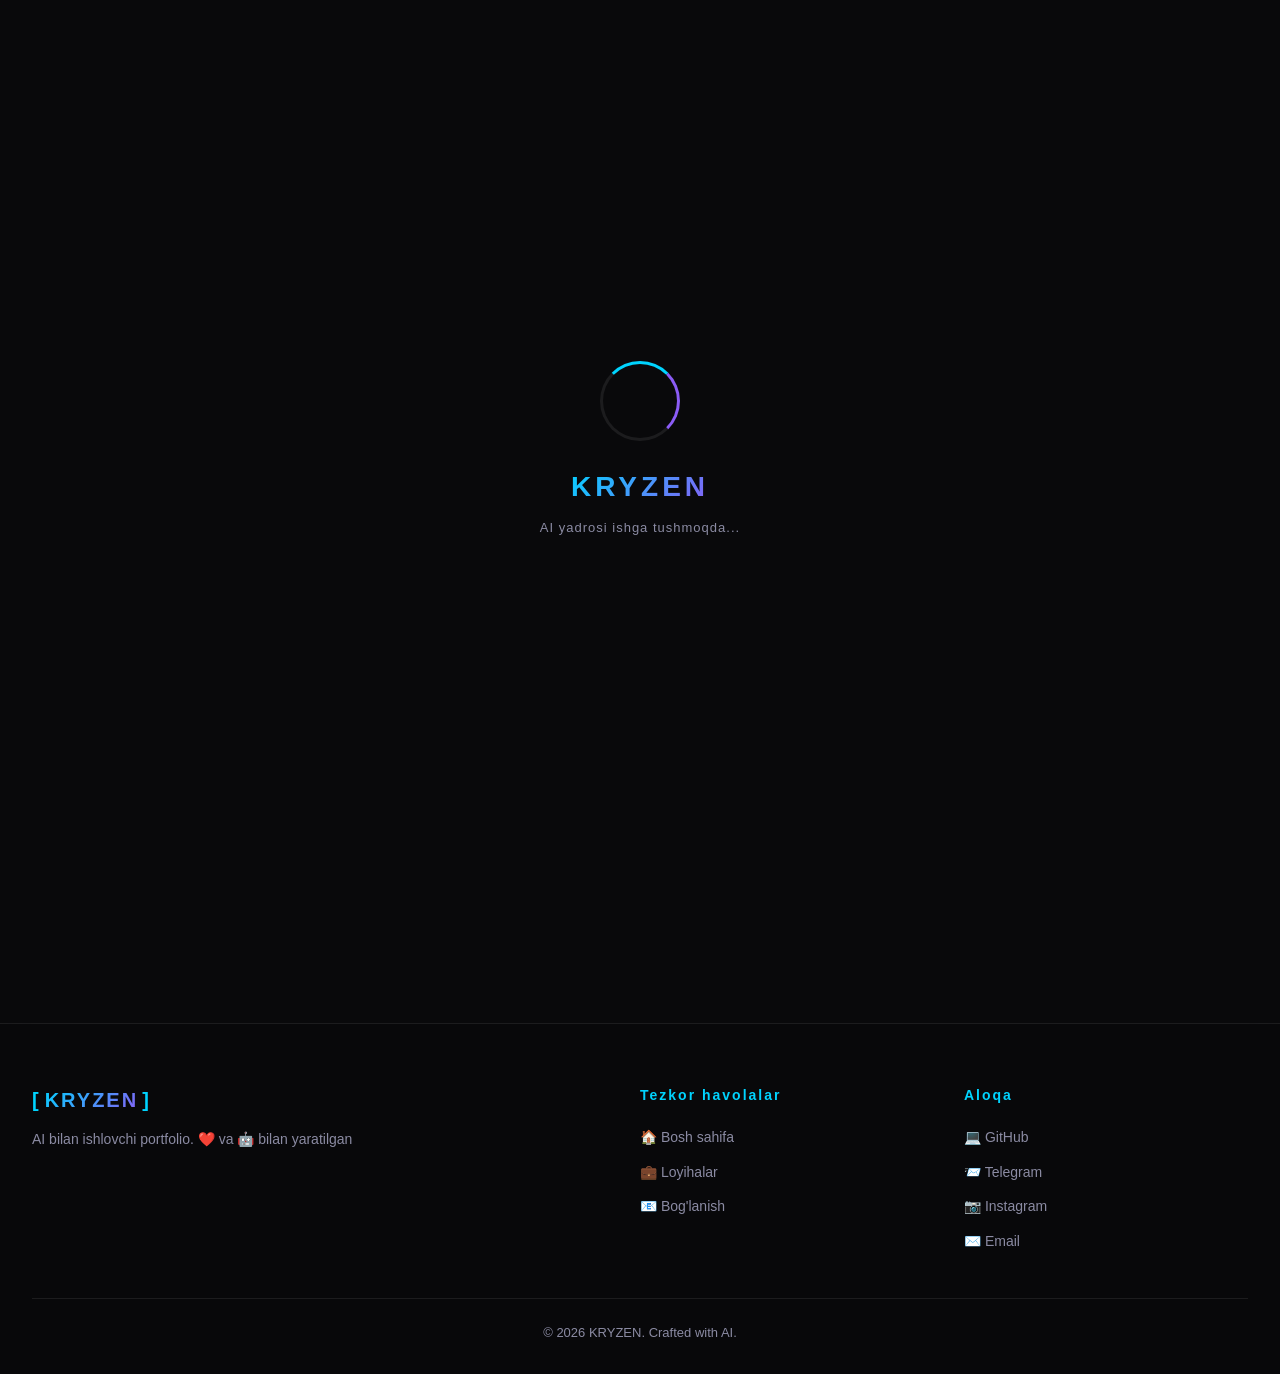
<file: index.html>
<!DOCTYPE html>
<html lang="uz" data-theme="cyan">
<head>
<meta charset="UTF-8">
<meta name="viewport" content="width=device-width,initial-scale=1,maximum-scale=1">
<meta name="theme-color" content="#00D4FF">
<meta name="description" content="KRYZEN AI Portfolio — Interaktiv AI yordamchi bilan portfolio. Loyihalar, ko'nikmalar, AI chat.">
<meta name="keywords" content="KRYZEN, portfolio, AI, developer, fullstack, cyberpunk">
<meta name="author" content="KRYZEN">

<!-- Open Graph -->
<meta property="og:title" content="🤖 KRYZEN AI Portfolio">
<meta property="og:description" content="AI-powered interactive portfolio with chat assistant">
<meta property="og:type" content="website">
<meta property="og:url" content="https://kryzensys.github.io/kryzen-ai-portfolio/">
<meta property="og:image" content="https://kryzensys.github.io/kryzen-ai-portfolio/og.png">

<!-- Twitter -->
<meta name="twitter:card" content="summary_large_image">
<meta name="twitter:title" content="🤖 KRYZEN AI Portfolio">
<meta name="twitter:description" content="AI-powered interactive portfolio">

<!-- PWA -->
<link rel="manifest" href="manifest.json">
<meta name="apple-mobile-web-app-capable" content="yes">
<meta name="apple-mobile-web-app-status-bar-style" content="black-translucent">
<meta name="apple-mobile-web-app-title" content="KRYZEN">

<title>🤖 KRYZEN AI Portfolio</title>
<link rel="icon" type="image/svg+xml" href="data:image/svg+xml,<svg xmlns=%22http://www.w3.org/2000/svg%22 viewBox=%220 0 100 100%22><text y=%22.9em%22 font-size=%2290%22>🤖</text></svg>">

<link rel="stylesheet" href="style.css">
</head>
<body>

<!-- MATRIX RAIN BG -->
<canvas id="bgCanvas"></canvas>

<!-- PARTICLES BG -->
<canvas id="particleCanvas"></canvas>

<!-- LOADING -->
<div id="loading">
  <div class="loader-ring"></div>
  <div class="loader-text" data-i18n="brand">KRYZEN<span class="dots"></span></div>
  <div class="loader-sub" data-i18n="loading">Initializing AI core...</div>
</div>

<!-- CURSOR GLOW + TRAIL -->
<div id="cursorGlow"></div>
<canvas id="trailCanvas"></canvas>

<!-- KONAMI EASTER EGG OVERLAY -->
<div id="konamiOverlay">
  <div class="konami-content">
    <h2>🎮 KONAMI CODE ACTIVATED!</h2>
    <p data-i18n="konami_msg">Siz top-secret easter egg'ni topdingiz!</p>
    <p style="margin-top:20px;font-size:80px;animation:spin 2s linear infinite">🚀</p>
    <p style="margin-top:20px;color:var(--neon)" data-i18n="bonus">Bonus: +100 creativity points</p>
    <button class="btn primary" onclick="document.getElementById('konamiOverlay').classList.remove('show')" data-i18n="close" style="margin-top:30px">Yopish</button>
  </div>
</div>

<!-- TOPBAR -->
<header class="topbar">
  <div class="logo" onclick="App.go('home')">
    <span class="logo-bracket">[</span>
    <span class="logo-text">KRYZEN</span>
    <span class="logo-bracket">]</span>
    <span class="logo-sub">AI.PORTFOLIO</span>
  </div>

  <nav class="nav" id="nav">
    <a class="nav-link active" data-page="home" data-i18n="nav_home" onclick="App.go('home')">🏠 Home</a>
    <a class="nav-link" data-page="about" data-i18n="nav_about" onclick="App.go('about')">👤 About</a>
    <a class="nav-link" data-page="projects" data-i18n="nav_projects" onclick="App.go('projects')">💼 Projects</a>
    <a class="nav-link" data-page="blog" data-i18n="nav_blog" onclick="App.go('blog')">📝 Blog</a>
    <a class="nav-link" data-page="skills" data-i18n="nav_skills" onclick="App.go('skills')">🛠 Skills</a>
    <a class="nav-link" data-page="experience" data-i18n="nav_experience" onclick="App.go('experience')">📅 Experience</a>
    <a class="nav-link" data-page="contact" data-i18n="nav_contact" onclick="App.go('contact')">📧 Contact</a>
  </nav>

  <div class="topbar-tools">
    <!-- Theme switcher -->
    <div class="theme-switcher" title="Change theme">
      <button class="theme-btn active" data-theme="cyan" style="background:#00D4FF"></button>
      <button class="theme-btn" data-theme="purple" style="background:#8B5CF6"></button>
      <button class="theme-btn" data-theme="pink" style="background:#ec4899"></button>
      <button class="theme-btn" data-theme="green" style="background:#10b981"></button>
      <button class="theme-btn" data-theme="amber" style="background:#f59e0b"></button>
    </div>

    <!-- Language switcher -->
    <div class="lang-switcher">
      <button class="lang-btn active" data-lang="uz">UZ</button>
      <button class="lang-btn" data-lang="en">EN</button>
      <button class="lang-btn" data-lang="ru">RU</button>
    </div>

    <!-- Music toggle -->
    <button id="pwaInstallBtn" class="music-toggle" onclick="installPWA()" style="display:none" title="PWA o'rnatish">📱</button>
      <span class="music-toggle" id="netStatus" style="pointer-events:none">🟢</span>
      <button class="music-toggle" onclick="App.toggleMusic()" title="Background music">
      <span id="musicIcon">🔇</span>
    </button>

    <!-- AI Chat -->
    <button class="ai-toggle" onclick="App.toggleChat()">
      <span class="ai-dot"></span> <span data-i18n="ai_chat">AI Chat</span>
    </button>
  </div>
</header>

<!-- HERO -->
<section id="hero" class="hero">
  <div class="hero-grid">
    <div class="hero-left fade-in">
      <div class="hero-status">
        <span class="status-dot"></span> <span data-i18n="available">AVAILABLE FOR HIRE</span>
      </div>
      <h1 class="hero-title">
        <span class="hero-greet" data-i18n="greeting">Salom, men</span>
        <span class="hero-name glow">KRYZEN</span>
        <span class="hero-role" data-i18n="hero_role">Full-Stack Developer</span>
        <span class="hero-spec" data-i18n="hero_spec">+ AI Engineer</span>
      </h1>
      <p class="hero-desc" data-i18n="hero_desc">
        Cyberpunk dizayn va AI yechimlar yarataman. Zamonaviy web, mobil va AI loyihalar — 5+ yil tajriba.
      </p>
      <div class="hero-cta">
        <button class="btn primary" onclick="App.go('projects')">
          💼 <span data-i18n="cta_projects">Loyihalarni ko'rish</span>
        </button>
        <button class="btn ghost" onclick="App.toggleChat(true)">
          🤖 <span data-i18n="cta_chat">AI bilan suhbat</span>
        </button>
      </div>
      <div class="hero-stats">
        <div class="stat">
          <div class="stat-val" data-count="50">0</div>
          <div class="stat-label" data-i18n="stat_projects">Loyihalar</div>
        </div>
        <div class="stat">
          <div class="stat-val" data-count="25">0</div>
          <div class="stat-label" data-i18n="stat_clients">Mijozlar</div>
        </div>
        <div class="stat">
          <div class="stat-val" data-count="5">0</div>
          <div class="stat-label" data-i18n="stat_years">Yil tajriba</div>
        </div>
        <div class="stat">
          <div class="stat-val" data-count="100">0</div>
          <div class="stat-label" data-i18n="stat_quality">% Sifat</div>
        </div>
      </div>
    </div>
    <div class="hero-right fade-in">
      <div class="avatar-card glass">
        <div class="avatar-hex">
          <div class="avatar-inner">
            <div class="avatar-symbol">K</div>
          </div>
          <div class="avatar-ring r1"></div>
          <div class="avatar-ring r2"></div>
          <div class="avatar-ring r3"></div>
        </div>
        <div class="avatar-tags">
          <span class="tag">⚛️ React</span>
          <span class="tag">🐍 Python</span>
          <span class="tag">🤖 AI</span>
          <span class="tag">🔥 Node.js</span>
          <span class="tag">☁️ AWS</span>
          <span class="tag">📱 Mobile</span>
        </div>
      </div>
    </div>
  </div>
  <div class="scroll-hint">↓ scroll</div>
</section>

<!-- MAIN -->
<main id="main"></main>

<!-- FOOTER -->
<footer class="footer">
  <div class="footer-grid">
    <div>
      <div class="logo">
        <span class="logo-bracket">[</span>
        <span class="logo-text">KRYZEN</span>
        <span class="logo-bracket">]</span>
      </div>
      <p class="footer-text" data-i18n="footer_text">AI-powered portfolio. Built with ❤️ and 🤖</p>
    </div>
    <div>
      <h4 class="footer-title" data-i18n="quick_links">Quick Links</h4>
      <a class="footer-link" onclick="App.go('home')" data-i18n="nav_home">Home</a>
      <a class="footer-link" onclick="App.go('projects')" data-i18n="nav_projects">Projects</a>
      <a class="footer-link" onclick="App.go('contact')" data-i18n="nav_contact">Contact</a>
    </div>
    <div>
      <h4 class="footer-title" data-i18n="connect">Connect</h4>
      <a href="https://github.com/KRYZENSYS" target="_blank" class="footer-link">💻 GitHub</a>
      <a href="https://t.me/KRYZENVIP" target="_blank" class="footer-link">📨 Telegram</a>
      <a href="https://instagram.com/KRYZENVIP" target="_blank" class="footer-link">📷 Instagram</a>
      <a href="mailto:f91186645@gmail.com" class="footer-link">✉️ Email</a>
    </div>
  </div>
  <div class="footer-bottom">
    © 2026 KRYZEN. Crafted with AI.
  </div>
</footer>

<!-- AI CHAT WIDGET -->
<div id="chatPanel" class="chat-panel">
  <div class="chat-header">
    <div class="chat-title">
      <span class="ai-pulse"></span>
      <span>KRYZEN AI</span>
      <span class="chat-status" data-i18n="online">online</span>
      <span class="ai-badge" id="aiBadge">MOCK</span>
    </div>
    <div class="chat-controls">
      <button class="chat-control" onclick="Chat.clear()" title="Clear chat">🗑️</button>
      <button class="chat-control" onclick="Chat.toggleVoice()" title="Voice input" id="voiceBtn">🎤</button>
      <button class="chat-control" onclick="Chat.toggleSpeech()" title="Speak reply" id="speechBtn">🔊</button>
      <button class="chat-close" onclick="App.toggleChat()">✕</button>
    </div>
  </div>
  <div class="chat-messages" id="chatMessages">
    <div class="msg ai">
      <div class="msg-avatar">🤖</div>
      <div class="msg-body">
        <div class="msg-name">KRYZEN AI</div>
        <div class="msg-text" data-i18n="ai_welcome">
          Salom! 👋 Men KRYZEN ning AI yordamchisiman.
          <br><br>Loyihalar, ko'nikmalar, tajriba haqida savol bering.
          <br><br>Misol: <em>"Eng yaxshi loyihang qaysi?"</em>
        </div>
      </div>
    </div>
  </div>
  <div class="chat-suggestions" id="chatSuggestions"></div>
  <form class="chat-input" id="chatForm">
    <input type="text" id="chatInput" placeholder="Savol bering..." data-i18n-placeholder="chat_placeholder" autocomplete="off">
    <button type="submit" class="chat-send">📤</button>
  </form>
</div>

<!-- MUSIC -->
<audio id="bgMusic" loop preload="none">
  <source src="https://cdn.pixabay.com/audio/2022/05/27/audio_1808fbf07a.mp3" type="audio/mpeg">
</audio>

<!-- TOAST + KEYBOARD HINTS -->
<div id="toastZone"></div>
<div class="kbd-hint" id="kbdHint">⌨️ Press 1-7 to navigate · Konami: ↑↑↓↓←→←→BA</div>

<script src="i18n.js"></script>
<script src="data.js"></script>
<script src="app.js"></script>
<script src="app-ai.js"></script>
</body>
</html>
</file>
<file: style.css>
/* ============================================================
   KRYZEN AI PORTFOLIO v2.0 — Themes, Particles, Trails, Konami
   ============================================================ */

/* ==== THEMES ==== */
:root, [data-theme="cyan"] {
  --neon:#00D4FF;--neon-2:#8B5CF6;--neon-3:#06b6d4;--neon-4:#ec4899;
  --bg:#09090b;--bg-2:#0e0e14;--fg:#f0f0f5;--mut:#8b8ba3;
  --glass:rgba(20,20,30,0.5);--glass-2:rgba(255,255,255,0.04);
  --bord:rgba(255,255,255,0.08);--bord-2:rgba(0,212,255,0.3);
  --err:#ef4444;--ok:#10b981;--warn:#f59e0b;
}
[data-theme="purple"] {
  --neon:#A855F7;--neon-2:#EC4899;--neon-3:#a855f7;--neon-4:#00D4FF;
  --bord-2:rgba(168,85,247,0.3);
}
[data-theme="pink"] {
  --neon:#EC4899;--neon-2:#F472B6;--neon-3:#ec4899;--neon-4:#8B5CF6;
  --bord-2:rgba(236,72,153,0.3);
}
[data-theme="green"] {
  --neon:#10b981;--neon-2:#34D399;--neon-3:#10b981;--neon-4:#06b6d4;
  --bord-2:rgba(16,185,129,0.3);
}
[data-theme="amber"] {
  --neon:#F59E0B;--neon-2:#FBBF24;--neon-3:#f59e0b;--neon-4:#EF4444;
  --bord-2:rgba(245,158,11,0.3);
}

* { box-sizing:border-box; margin:0; padding:0; }
html { scroll-behavior:smooth; }
body {
  font-family:-apple-system,BlinkMacSystemFont,"Segoe UI","SF Pro",Roboto,sans-serif;
  background:var(--bg); color:var(--fg); line-height:1.6; min-height:100vh; overflow-x:hidden;
  transition: background 0.5s ease;
}
button { font-family:inherit; cursor:pointer; border:none; background:none; color:inherit; }
a { color:inherit; text-decoration:none; }
img { max-width:100%; display:block; }
canvas { position:fixed; inset:0; pointer-events:none; }
#bgCanvas { z-index:0; opacity:0.7; }
#particleCanvas { z-index:1; opacity:0.8; }
#trailCanvas { z-index:2; }

/* Cursor */
#cursorGlow {
  position:fixed; width:600px; height:600px; pointer-events:none; z-index:3;
  background:radial-gradient(circle, rgba(0,212,255,0.06) 0%, transparent 60%);
  transform:translate(-50%,-50%); transition:transform 0.1s ease;
}

@media (prefers-reduced-motion: reduce) {
  * { animation-duration: 0.01ms !important; transition-duration:0.01ms !important; }
  canvas { display:none; }
}

/* Loading */
#loading {
  position:fixed; inset:0; z-index:9999; background:var(--bg);
  display:flex; flex-direction:column; align-items:center; justify-content:center;
  transition:opacity 0.6s ease, visibility 0.6s ease;
}
#loading.hide { opacity:0; visibility:hidden; pointer-events:none; }
.loader-ring {
  width:80px; height:80px; border-radius:50%; border:3px solid var(--bord);
  border-top-color:var(--neon); border-right-color:var(--neon-2);
  animation:spin 1s linear infinite; margin-bottom:24px;
}
@keyframes spin { to { transform:rotate(360deg); } }
.loader-text {
  font-size:28px; font-weight:800; letter-spacing:4px;
  background:linear-gradient(135deg,var(--neon),var(--neon-2));
  -webkit-background-clip:text; background-clip:text; color:transparent;
}
.dots::after { content:'...'; animation:dots 1.5s infinite; }
@keyframes dots { 0%,20%{content:'.'} 40%{content:'..'} 60%,100%{content:'...'} }
.loader-sub { color:var(--mut); font-size:13px; margin-top:8px; letter-spacing:1px; }

/* ==== TOPBAR v2 ==== */
.topbar {
  position:sticky; top:0; z-index:100; display:flex; align-items:center; justify-content:space-between;
  padding:12px 24px; background:rgba(9,9,11,0.85); backdrop-filter:blur(20px) saturate(180%);
  -webkit-backdrop-filter:blur(20px) saturate(180%); border-bottom:1px solid var(--bord); gap:16px;
}
.logo { display:flex; align-items:baseline; gap:4px; font-weight:900; cursor:pointer; font-size:20px; letter-spacing:2px; }
.logo-bracket { color:var(--neon); }
.logo-text {
  background:linear-gradient(135deg,var(--neon),var(--neon-2));
  -webkit-background-clip:text; background-clip:text; color:transparent;
}
.logo-sub { font-size:11px; color:var(--mut); margin-left:6px; letter-spacing:3px; font-weight:600; }

.nav { display:flex; gap:2px; flex:1; margin:0 16px; }
.nav-link {
  padding:8px 12px; border-radius:8px; cursor:pointer; color:var(--mut); font-size:13px; font-weight:500;
  transition:all 0.2s ease; white-space:nowrap;
}
.nav-link:hover, .nav-link.active { color:var(--fg); background:var(--glass-2); }
.nav-link.active { color:var(--neon); }

.topbar-tools { display:flex; align-items:center; gap:8px; }

/* Theme switcher */
.theme-switcher { display:flex; gap:4px; padding:4px; background:var(--glass-2); border-radius:100px; border:1px solid var(--bord); }
.theme-btn {
  width:22px; height:22px; border-radius:50%; cursor:pointer;
  border:2px solid transparent; transition:all 0.2s ease; padding:0;
}
.theme-btn:hover { transform:scale(1.2); }
.theme-btn.active { border-color:white; transform:scale(1.15); box-shadow:0 0 10px currentColor; }

/* Lang switcher */
.lang-switcher { display:flex; gap:2px; padding:3px; background:var(--glass-2); border-radius:100px; border:1px solid var(--bord); }
.lang-btn {
  padding:5px 10px; border-radius:100px; font-size:11px; font-weight:700; cursor:pointer;
  color:var(--mut); transition:all 0.2s ease; letter-spacing:1px;
}
.lang-btn.active { color:var(--bg); background:var(--neon); }

/* Music toggle */
.music-toggle {
  width:38px; height:38px; border-radius:50%; background:var(--glass-2); border:1px solid var(--bord);
  display:flex; align-items:center; justify-content:center; font-size:16px;
}
.music-toggle:hover { background:var(--glass); border-color:var(--neon); }

/* AI toggle */
.ai-toggle {
  display:flex; align-items:center; gap:6px; padding:8px 14px; border-radius:14px;
  background:linear-gradient(135deg,rgba(0,212,255,0.15),rgba(139,92,246,0.15));
  border:1px solid var(--bord-2); font-weight:600; font-size:13px; transition:all 0.2s ease;
}
.ai-toggle:hover { transform:translateY(-1px); box-shadow:0 4px 20px var(--bord-2); }
.ai-dot {
  width:8px; height:8px; border-radius:50%; background:var(--ok);
  box-shadow:0 0 10px var(--ok); animation:pulse 2s infinite;
}
@keyframes pulse { 50% { transform:scale(1.5); opacity:0.5; } }

/* Hero */
.hero { position:relative; z-index:5; min-height:calc(100vh - 70px); padding:60px 32px; display:flex; align-items:center; }
.hero-grid {
  max-width:1300px; margin:0 auto; width:100%;
  display:grid; grid-template-columns:1.2fr 1fr; gap:60px; align-items:center;
}
.hero-status {
  display:inline-flex; align-items:center; gap:8px; padding:6px 14px; border-radius:100px;
  background:rgba(16,185,129,0.15); border:1px solid rgba(16,185,129,0.3);
  color:var(--ok); font-size:12px; font-weight:700; letter-spacing:1px; margin-bottom:20px;
}
.status-dot { width:8px; height:8px; border-radius:50%; background:var(--ok); box-shadow:0 0 10px var(--ok); animation:pulse 2s infinite; }
.hero-title { font-size:56px; line-height:1.05; margin-bottom:20px; }
.hero-greet { display:block; font-size:20px; color:var(--mut); margin-bottom:4px; }
.hero-name {
  display:block; font-size:80px; font-weight:900; letter-spacing:-2px;
  background:linear-gradient(135deg,var(--neon) 0%,var(--neon-2) 50%,var(--neon-4) 100%);
  -webkit-background-clip:text; background-clip:text; color:transparent; margin-bottom:8px;
}
.glow { animation:glow-anim 3s ease-in-out infinite alternate; }
@keyframes glow-anim {
  from { filter:drop-shadow(0 0 20px var(--bord-2)); }
  to { filter:drop-shadow(0 0 40px rgba(139,92,246,0.5)); }
}
.hero-role, .hero-spec { display:block; font-size:26px; font-weight:700; color:var(--fg); letter-spacing:-0.5px; }
.hero-spec { color:var(--neon); }
.hero-desc { font-size:17px; color:var(--mut); margin-bottom:28px; max-width:540px; }
.hero-cta { display:flex; gap:14px; margin-bottom:40px; flex-wrap:wrap; }
.btn {
  padding:14px 28px; border-radius:14px; font-weight:700; font-size:15px;
  display:inline-flex; align-items:center; gap:8px; transition:all 0.2s ease; cursor:pointer;
}
.btn.primary {
  background:linear-gradient(135deg,var(--neon),var(--neon-2)); color:#000;
  box-shadow:0 8px 24px rgba(0,212,255,0.3);
}
.btn.primary:hover { transform:translateY(-2px); box-shadow:0 12px 32px rgba(0,212,255,0.5); }
.btn.ghost { background:var(--glass); border:1px solid var(--bord-2); color:var(--fg); backdrop-filter:blur(10px); }
.btn.ghost:hover { background:rgba(255,255,255,0.08); border-color:var(--neon); }

.hero-stats {
  display:grid; grid-template-columns:repeat(4,1fr); gap:20px; padding:24px;
  background:var(--glass); border:1px solid var(--bord); border-radius:20px; backdrop-filter:blur(20px);
}
.stat-val {
  font-size:36px; font-weight:900;
  background:linear-gradient(135deg,var(--neon),var(--neon-2));
  -webkit-background-clip:text; background-clip:text; color:transparent;
}
.stat-label { font-size:12px; color:var(--mut); margin-top:4px; text-transform:uppercase; letter-spacing:1px; }

/* Avatar */
.avatar-card { padding:40px; border-radius:28px; background:var(--glass); border:1px solid var(--bord); backdrop-filter:blur(20px); text-align:center; position:relative; }
.avatar-card::before {
  content:''; position:absolute; inset:0; border-radius:28px; padding:1px;
  background:linear-gradient(135deg,var(--neon),var(--neon-2),var(--neon-4));
  -webkit-mask:linear-gradient(#fff 0 0) content-box, linear-gradient(#fff 0 0);
  -webkit-mask-composite:xor; mask-composite:exclude; opacity:0.5;
}
.avatar-hex { position:relative; width:240px; height:240px; margin:0 auto 28px; display:flex; align-items:center; justify-content:center; }
.avatar-inner {
  width:180px; height:180px; border-radius:50%;
  background:linear-gradient(135deg,var(--neon),var(--neon-2));
  display:flex; align-items:center; justify-content:center; font-size:90px; font-weight:900; color:#000;
  box-shadow:0 0 60px var(--bord-2);
}
.avatar-ring { position:absolute; inset:0; border-radius:50%; border:2px solid; border-color:var(--neon) transparent var(--neon-2) transparent; }
.avatar-ring.r1 { animation:spin 6s linear infinite; }
.avatar-ring.r2 { inset:-15px; border-color:transparent var(--neon-4) transparent var(--neon); animation:spin 10s linear infinite reverse; }
.avatar-ring.r3 { inset:-30px; border-color:var(--neon-2) transparent transparent transparent; animation:spin 14s linear infinite; border-style:dashed; }
.avatar-tags { display:flex; flex-wrap:wrap; gap:8px; justify-content:center; }
.tag { padding:6px 14px; border-radius:100px; font-size:13px; font-weight:600; background:var(--glass-2); border:1px solid var(--bord); }

.scroll-hint {
  position:absolute; bottom:30px; left:50%; transform:translateX(-50%);
  color:var(--mut); font-size:12px; letter-spacing:2px; opacity:0.6; animation:bounce 2s infinite;
}
@keyframes bounce { 50% { transform:translateX(-50%) translateY(10px); } }

/* Main */
main { position:relative; z-index:5; max-width:1300px; margin:0 auto; padding:60px 32px; }
.section-header { margin-bottom:36px; }
.section-tag {
  display:inline-block; padding:4px 12px; border-radius:100px;
  background:rgba(0,212,255,0.1); border:1px solid var(--bord-2);
  color:var(--neon); font-size:12px; font-weight:700; letter-spacing:2px; margin-bottom:12px;
}
.section-title { font-size:44px; font-weight:900; letter-spacing:-1px; margin-bottom:12px; }
.section-subtitle { color:var(--mut); font-size:17px; max-width:600px; }
.glass { background:var(--glass) !important; border:1px solid var(--bord); backdrop-filter:blur(20px); }

/* About */
.about-grid { display:grid; grid-template-columns:1fr 1.2fr; gap:40px; }
.about-text h3 { font-size:28px; margin-bottom:16px; color:var(--neon); }
.about-text p { color:var(--mut); margin-bottom:14px; line-height:1.8; }
.about-info { display:grid; grid-template-columns:1fr 1fr; gap:14px; padding:24px; border-radius:20px; background:var(--glass); border:1px solid var(--bord); }
.info-item .info-label { font-size:11px; color:var(--mut); text-transform:uppercase; letter-spacing:1px; margin-bottom:4px; }
.info-item .info-value { font-weight:600; }

/* Projects */
.project-filters { display:flex; gap:8px; margin-bottom:24px; flex-wrap:wrap; }
.filter-btn {
  padding:8px 16px; border-radius:100px; font-size:13px; font-weight:600;
  background:var(--glass); border:1px solid var(--bord); color:var(--mut); transition:all 0.2s ease; cursor:pointer;
}
.filter-btn:hover, .filter-btn.active {
  background:linear-gradient(135deg,rgba(0,212,255,0.15),rgba(139,92,246,0.15));
  border-color:var(--neon); color:var(--neon);
}
.projects-grid { display:grid; grid-template-columns:repeat(auto-fill,minmax(340px,1fr)); gap:24px; }
.project-card {
  border-radius:20px; background:var(--glass); border:1px solid var(--bord); overflow:hidden;
  backdrop-filter:blur(20px); transition:all 0.3s ease; cursor:pointer; position:relative;
}
.project-card:hover { transform:translateY(-6px); border-color:var(--neon); box-shadow:0 0 30px var(--bord-2); }
.project-thumb {
  height:180px; background:linear-gradient(135deg,var(--neon),var(--neon-2));
  position:relative; display:flex; align-items:center; justify-content:center; font-size:64px;
}
.project-status {
  position:absolute; top:12px; right:12px; padding:4px 10px; border-radius:100px;
  font-size:11px; font-weight:700; background:rgba(0,0,0,0.5); backdrop-filter:blur(10px);
}
.project-status.live { color:var(--ok); }
.project-status.dev { color:var(--warn); }
.project-body { padding:20px; }
.project-title { font-size:20px; font-weight:700; margin-bottom:8px; }
.project-desc { color:var(--mut); font-size:14px; margin-bottom:14px; line-height:1.6; }
.project-tech { display:flex; flex-wrap:wrap; gap:6px; margin-bottom:14px; }
.tech-pill {
  padding:3px 10px; border-radius:100px; font-size:11px; font-weight:600;
  background:rgba(0,212,255,0.1); color:var(--neon); border:1px solid rgba(0,212,255,0.2);
}
.project-actions { display:flex; gap:8px; }
.project-link {
  flex:1; padding:8px; border-radius:8px; text-align:center;
  background:var(--glass-2); border:1px solid var(--bord); font-size:13px; font-weight:600;
  transition:all 0.2s ease; display:block;
}
.project-link:hover { background:rgba(0,212,255,0.1); border-color:var(--neon); color:var(--neon); }

/* Skills */
.skills-grid { display:grid; grid-template-columns:repeat(auto-fit,minmax(280px,1fr)); gap:20px; }
.skill-cat { padding:24px; border-radius:20px; background:var(--glass); border:1px solid var(--bord); backdrop-filter:blur(20px); }
.skill-cat-title { display:flex; align-items:center; gap:10px; font-size:18px; font-weight:700; margin-bottom:18px; color:var(--neon); }
.skill { margin-bottom:14px; }
.skill-head { display:flex; justify-content:space-between; margin-bottom:6px; font-size:14px; }
.skill-name { font-weight:600; }
.skill-pct { color:var(--mut); font-size:12px; }
.skill-bar { height:6px; background:var(--glass-2); border-radius:100px; overflow:hidden; }
.skill-fill {
  height:100%; border-radius:100px; width:0;
  background:linear-gradient(90deg,var(--neon),var(--neon-2));
  transition:width 1.5s cubic-bezier(0.4,0,0.2,1);
}

/* Timeline */
.timeline { position:relative; padding-left:30px; }
.timeline::before {
  content:''; position:absolute; left:8px; top:0; bottom:0; width:2px;
  background:linear-gradient(to bottom,var(--neon),var(--neon-2),var(--neon-4));
}
.timeline-item {
  position:relative; margin-bottom:32px; padding:20px; border-radius:20px;
  background:var(--glass); border:1px solid var(--bord); margin-left:20px;
}
.timeline-item::before {
  content:''; position:absolute; left:-29px; top:24px; width:14px; height:14px; border-radius:50%;
  background:var(--neon); border:3px solid var(--bg); box-shadow:0 0 10px var(--neon);
}
.timeline-date { font-size:12px; color:var(--neon); font-weight:700; letter-spacing:1px; margin-bottom:6px; }
.timeline-title { font-size:18px; font-weight:700; margin-bottom:4px; }
.timeline-company { color:var(--neon-2); font-size:14px; margin-bottom:10px; }
.timeline-desc { color:var(--mut); font-size:14px; line-height:1.7; }

/* Blog */
.blog-grid { display:grid; grid-template-columns:repeat(auto-fill,minmax(320px,1fr)); gap:24px; }
.blog-card {
  padding:28px; border-radius:20px; background:var(--glass); border:1px solid var(--bord);
  backdrop-filter:blur(20px); transition:all 0.3s ease; cursor:pointer;
}
.blog-card:hover { transform:translateY(-4px); border-color:var(--neon); }
.blog-meta { display:flex; gap:12px; font-size:12px; color:var(--mut); margin-bottom:12px; }
.blog-cat { padding:3px 10px; border-radius:100px; background:var(--bord-2); color:var(--neon); font-weight:600; }
.blog-title { font-size:22px; font-weight:700; margin-bottom:10px; }
.blog-excerpt { color:var(--mut); font-size:14px; line-height:1.7; margin-bottom:16px; }
.blog-stats { display:flex; gap:16px; font-size:12px; color:var(--mut); }

/* Contact */
.contact-grid { display:grid; grid-template-columns:1fr 1fr; gap:32px; }
.contact-info { padding:32px; border-radius:20px; background:var(--glass); border:1px solid var(--bord); backdrop-filter:blur(20px); }
.contact-info h3 { font-size:24px; margin-bottom:14px; }
.contact-info p { color:var(--mut); margin-bottom:24px; line-height:1.7; }
.contact-item { display:flex; align-items:center; gap:14px; padding:14px; border-radius:14px; margin-bottom:10px; background:var(--glass-2); border:1px solid var(--bord); text-decoration:none; }
.contact-icon {
  width:44px; height:44px; border-radius:50%;
  background:linear-gradient(135deg,rgba(0,212,255,0.2),rgba(139,92,246,0.2));
  border:1px solid var(--bord-2); display:flex; align-items:center; justify-content:center; font-size:20px;
}
.contact-item .info-label { font-size:11px; color:var(--mut); text-transform:uppercase; letter-spacing:1px; }
.contact-item .info-value { font-weight:600; font-size:14px; }
.contact-form { padding:32px; border-radius:20px; background:var(--glass); border:1px solid var(--bord); backdrop-filter:blur(20px); }
.form-group { margin-bottom:16px; }
.form-input, .form-textarea {
  width:100%; padding:14px; border-radius:14px; background:var(--glass-2); border:1px solid var(--bord);
  color:var(--fg); font-family:inherit; font-size:14px; transition:all 0.2s ease;
}
.form-input:focus, .form-textarea:focus { outline:none; border-color:var(--neon); background:var(--glass); box-shadow:0 0 0 3px rgba(0,212,255,0.1); }
.form-textarea { resize:vertical; min-height:120px; }
.form-submit {
  width:100%; padding:14px; border-radius:14px; background:linear-gradient(135deg,var(--neon),var(--neon-2));
  color:#000; font-weight:700; font-size:15px; transition:all 0.2s ease;
}
.form-submit:hover { transform:translateY(-2px); box-shadow:0 8px 24px rgba(0,212,255,0.4); }

/* Footer */
.footer { position:relative; z-index:5; padding:60px 32px 30px; border-top:1px solid var(--bord); background:rgba(9,9,11,0.5); backdrop-filter:blur(20px); }
.footer-grid { max-width:1300px; margin:0 auto 40px; display:grid; grid-template-columns:2fr 1fr 1fr; gap:40px; }
.footer-title { font-size:14px; font-weight:700; letter-spacing:2px; margin-bottom:14px; color:var(--neon); }
.footer-text { color:var(--mut); margin-top:12px; font-size:14px; }
.footer-link { display:block; padding:6px 0; color:var(--mut); font-size:14px; cursor:pointer; transition:color 0.2s ease; }
.footer-link:hover { color:var(--neon); }
.footer-bottom { text-align:center; padding-top:24px; border-top:1px solid var(--bord); color:var(--mut); font-size:13px; }

/* ==== CHAT v2 ==== */
.chat-panel {
  position:fixed; bottom:24px; right:24px; z-index:1000;
  width:380px; height:560px; max-height:calc(100vh - 48px);
  background:rgba(14,14,20,0.95); backdrop-filter:blur(30px) saturate(180%);
  border:1px solid var(--bord-2); border-radius:20px;
  display:none; flex-direction:column;
  box-shadow:0 20px 60px rgba(0,0,0,0.5),0 0 30px rgba(0,212,255,0.2); animation:chatIn 0.3s ease;
}
.chat-panel.open { display:flex; }
@keyframes chatIn { from { transform:translateY(20px); opacity:0; } }
.chat-header { display:flex; align-items:center; justify-content:space-between; padding:14px 18px; border-bottom:1px solid var(--bord); }
.chat-title { display:flex; align-items:center; gap:8px; font-weight:700; font-size:14px; }
.ai-pulse { width:10px; height:10px; border-radius:50%; background:var(--ok); box-shadow:0 0 10px var(--ok); animation:pulse 2s infinite; }
.chat-status { font-size:11px; color:var(--mut); margin-left:4px; font-weight:500; }
.ai-badge { font-size:9px; padding:2px 6px; border-radius:100px; background:var(--ok); color:#000; font-weight:700; letter-spacing:1px; margin-left:4px; }
.ai-badge.mock { background:var(--warn); }
.chat-controls { display:flex; gap:4px; }
.chat-control { width:30px; height:30px; border-radius:50%; background:var(--glass-2); color:var(--fg); display:flex; align-items:center; justify-content:center; font-size:13px; transition:all 0.2s ease; }
.chat-control:hover { background:var(--glass); color:var(--neon); }
.chat-control.active { background:var(--neon); color:#000; }
.chat-close { width:30px; height:30px; border-radius:50%; background:var(--glass-2); color:var(--fg); display:flex; align-items:center; justify-content:center; font-size:14px; transition:all 0.2s ease; }
.chat-close:hover { background:var(--err); }

.chat-messages { flex:1; overflow-y:auto; padding:16px; display:flex; flex-direction:column; gap:12px; }
.chat-messages::-webkit-scrollbar { width:4px; }
.chat-messages::-webkit-scrollbar-thumb { background:var(--bord); border-radius:4px; }
.msg { display:flex; gap:10px; animation:msgIn 0.3s ease; }
@keyframes msgIn { from { transform:translateY(10px); opacity:0; } }
.msg-avatar { width:32px; height:32px; border-radius:50%; flex-shrink:0; background:var(--glass-2); border:1px solid var(--bord); display:flex; align-items:center; justify-content:center; font-size:14px; }
.msg.user { flex-direction:row-reverse; }
.msg.user .msg-avatar { background:linear-gradient(135deg,var(--neon),var(--neon-2)); }
.msg-body { max-width:75%; }
.msg-name { font-size:11px; color:var(--mut); margin-bottom:4px; font-weight:600; }
.msg.user .msg-name { text-align:right; }
.msg-text { padding:10px 14px; border-radius:14px; background:var(--glass-2); border:1px solid var(--bord); font-size:14px; line-height:1.5; }
.msg.user .msg-text { background:linear-gradient(135deg,rgba(0,212,255,0.15),rgba(139,92,246,0.15)); border-color:var(--bord-2); }
.msg-text.typing::after { content:'▊'; animation:blink 1s infinite; }
@keyframes blink { 50% { opacity:0; } }

.chat-suggestions { display:flex; gap:6px; padding:8px 16px; flex-wrap:wrap; }
.suggestion { padding:6px 12px; border-radius:100px; font-size:12px; background:var(--glass-2); border:1px solid var(--bord); color:var(--mut); transition:all 0.2s ease; cursor:pointer; }
.suggestion:hover { background:var(--glass); color:var(--neon); border-color:var(--neon); }

.chat-input { display:flex; gap:8px; padding:12px; border-top:1px solid var(--bord); }
.chat-input input { flex:1; padding:10px 14px; border-radius:14px; background:var(--glass-2); border:1px solid var(--bord); color:var(--fg); font-family:inherit; font-size:14px; }
.chat-input input:focus { outline:none; border-color:var(--neon); }
.chat-send { width:40px; height:40px; border-radius:14px; background:linear-gradient(135deg,var(--neon),var(--neon-2)); display:flex; align-items:center; justify-content:center; font-size:16px; transition:all 0.2s ease; }
.chat-send:hover { transform:scale(1.05); }

/* ==== KONAMI ==== */
#konamiOverlay {
  position:fixed; inset:0; z-index:9999; background:rgba(0,0,0,0.9); backdrop-filter:blur(20px);
  display:none; align-items:center; justify-content:center; padding:20px;
}
#konamiOverlay.show { display:flex; animation:fadeIn 0.3s ease; }
.konami-content {
  max-width:500px; padding:40px; text-align:center;
  background:var(--bg-2); border:2px solid var(--neon); border-radius:28px;
  box-shadow:0 0 60px var(--bord-2);
}
.konami-content h2 { font-size:32px; margin-bottom:20px; background:linear-gradient(135deg,var(--neon),var(--neon-2)); -webkit-background-clip:text; background-clip:text; color:transparent; }

/* Toast */
#toastZone { position:fixed; top:80px; right:24px; z-index:2000; display:flex; flex-direction:column; gap:10px; }
.toast {
  padding:12px 20px; border-radius:14px; background:rgba(14,14,20,0.95); backdrop-filter:blur(20px);
  border:1px solid var(--bord-2); box-shadow:0 8px 24px rgba(0,0,0,0.3);
  font-size:14px; font-weight:500; animation:toastIn 0.3s ease;
}
@keyframes toastIn { from { transform:translateX(100%); opacity:0; } }
.toast.ok { border-color:var(--ok); }
.toast.err { border-color:var(--err); }
.toast.warn { border-color:var(--warn); }

.fade-in { animation:fadeIn 0.6s ease; }
@keyframes fadeIn { from { opacity:0; transform:translateY(20px); } }

.kbd-hint {
  position:fixed; bottom:24px; left:24px; z-index:50;
  padding:8px 14px; border-radius:100px; background:rgba(14,14,20,0.7);
  border:1px solid var(--bord); backdrop-filter:blur(10px);
  font-size:11px; color:var(--mut); opacity:0.6;
}
.kbd-hint:hover { opacity:1; }

/* GitHub Stats */
.gh-stats {
  display:grid; grid-template-columns:repeat(auto-fit,minmax(140px,1fr)); gap:14px;
  padding:24px; border-radius:20px; background:var(--glass); border:1px solid var(--bord); backdrop-filter:blur(20px);
}
.gh-stat { text-align:center; padding:14px; background:var(--glass-2); border-radius:14px; border:1px solid var(--bord); }
.gh-stat-num {
  font-size:32px; font-weight:900; background:linear-gradient(135deg,var(--neon),var(--neon-2));
  -webkit-background-clip:text; background-clip:text; color:transparent;
}
.gh-stat-label { font-size:11px; color:var(--mut); margin-top:4px; text-transform:uppercase; letter-spacing:1px; }

/* Responsive */
@media (max-width:900px) {
  .topbar { padding:10px 14px; flex-wrap:wrap; gap:10px; }
  .nav { order:3; width:100%; overflow-x:auto; padding-bottom:4px; flex:unset; margin:0; }
  .nav-link { padding:6px 10px; font-size:12px; }
  .hero { padding:40px 16px; }
  .hero-grid { grid-template-columns:1fr; gap:40px; }
  .hero-title { font-size:36px; }
  .hero-name { font-size:54px; }
  .hero-stats { grid-template-columns:repeat(2,1fr); gap:14px; }
  main { padding:40px 16px; }
  .about-grid, .contact-grid { grid-template-columns:1fr; gap:24px; }
  .footer-grid { grid-template-columns:1fr; gap:28px; }
  .section-title { font-size:32px; }
  .projects-grid, .blog-grid { grid-template-columns:1fr; }
  .chat-panel { width:calc(100vw - 32px); right:16px; left:16px; height:calc(100vh - 100px); bottom:16px; }
  .kbd-hint { display:none; }
  .topbar-tools { flex-wrap:wrap; }
  .theme-switcher, .lang-switcher { padding:2px; }
  .theme-btn { width:18px; height:18px; }
}
</file>
